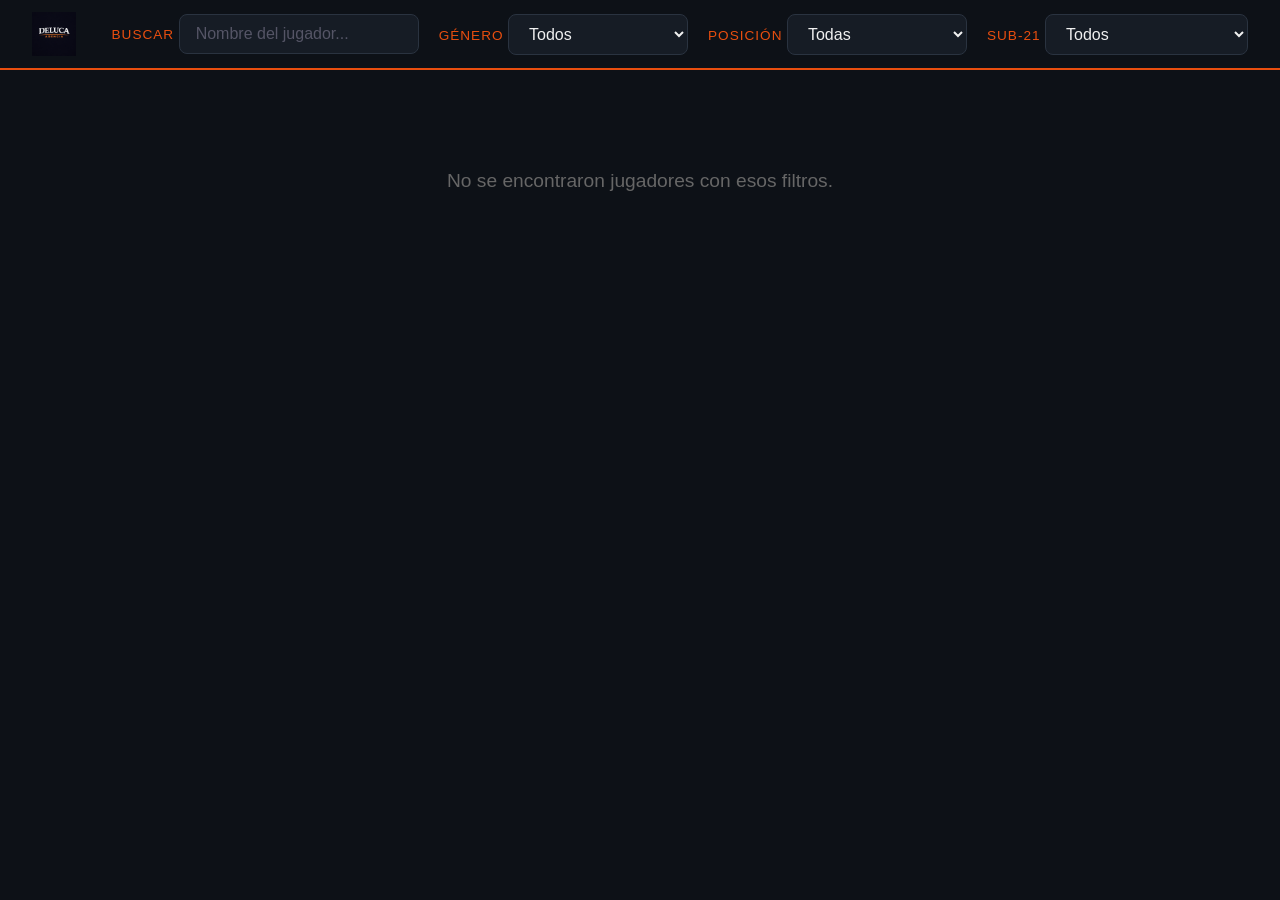
<file: index.html>
<!DOCTYPE html>
<html lang="es">
<head>
  <meta charset="UTF-8" />
  <meta name="viewport" content="width=device-width, initial-scale=1.0" />
  <title>Deluca Agencia</title>
  <link rel="icon" type="image/png" href="Logo/logo.png">
  <link rel="stylesheet" href="styles.css" />
</head>
<body>

  <header>
    <nav class="navbar">
      <a href="index.html" class="nav-logo">
        <img src="Logo/logo.png" alt="Deluca Agencia" />
      </a>
      <div class="nav-filters">
        <div class="filter-group search-group">
          <label for="filter-search">Buscar</label>
          <input type="text" id="filter-search" placeholder="Nombre del jugador..." autocomplete="off" />
        </div>
        <div class="filter-group">
          <label for="filter-gender">Género</label>
          <select id="filter-gender">
            <option value="all">Todos</option>
            <option value="jugador">Jugador</option>
            <option value="jugadora">Jugadora</option>
          </select>
        </div>
        <div class="filter-group">
          <label for="filter-position">Posición</label>
          <select id="filter-position"></select>
        </div>
        <div class="filter-group">
          <label for="filter-sub21">Sub-21</label>
          <select id="filter-sub21">
            <option value="all">Todos</option>
            <option value="federal">Sub-21 Federal</option>
            <option value="prefederal">Sub-21 Prefederal</option>
            <option value="liganac">Sub-21 Liga Nac/Arg</option>
          </select>
        </div>
      </div>
    </nav>
  </header>

  <main id="players-grid" class="players-grid"></main>

<script src="app.js"></script>
</body>
</html>
</file>
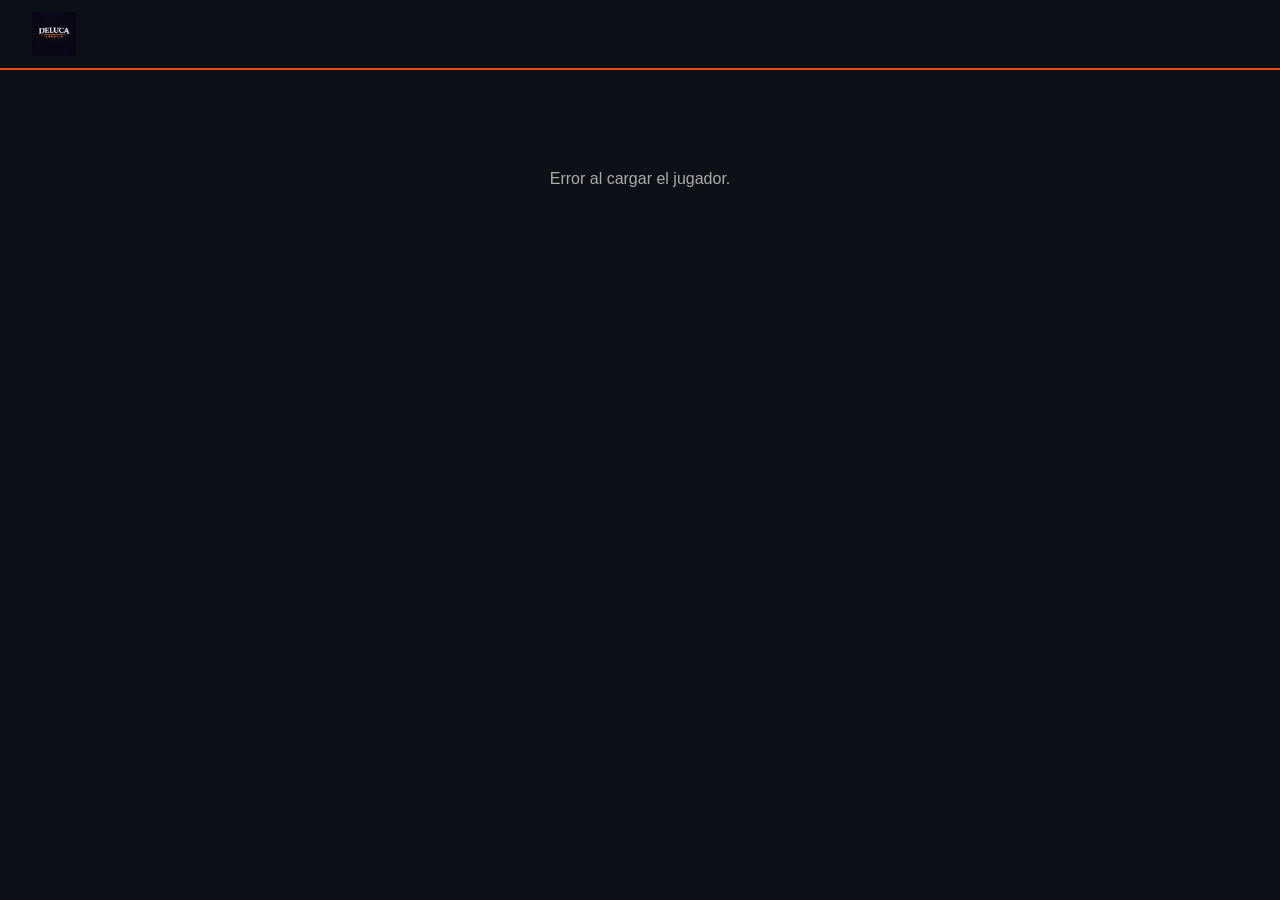
<file: player.html>
<!DOCTYPE html>
<html lang="es">
<head>
  <meta charset="UTF-8" />
  <meta name="viewport" content="width=device-width, initial-scale=1.0" />
  <title>Jugador – Deluca Agencia</title>
  <link rel="icon" type="image/png" href="/Logo/logo.png">
  <link rel="stylesheet" href="/styles.css" />
</head>
<body>

  <header>
    <nav class="navbar">
      <a href="/index.html" class="nav-logo">
        <img src="/Logo/logo.png" alt="Deluca Agencia" />
      </a>
    </nav>
  </header>

  <main class="player-page">
    <a href="/index.html" class="btn-back">← Volver</a>

    <div class="player-detail">
      <div class="player-detail-left">
        <img id="detail-photo" src="" alt="" />
      </div>

      <div class="player-detail-right">
        <h1 id="detail-name"></h1>
        <div class="badges" id="detail-badges"></div>
        <p id="detail-description"></p>
      </div>

      <div class="player-videos" id="detail-videos"></div>
    </div>
  </main>

  <script>
    const SHEET_CSV_URL = 'https://docs.google.com/spreadsheets/d/1TWntlnHPG7ogpIjC2J06-WGtRlji4oKdXoiLMHFSmE8/export?format=csv';

    function toSlug(name) {
      return name.toLowerCase()
        .normalize('NFD').replace(/[̀-ͯ]/g, '')
        .replace(/[^a-z0-9\s-]/g, '')
        .trim()
        .replace(/\s+/g, '-');
    }

    function convertDriveImageUrl(url) {
      if (!url) return url;
      const fileMatch = url.match(/\/file\/d\/([a-zA-Z0-9_-]+)/);
      if (fileMatch) return `https://lh3.googleusercontent.com/d/${fileMatch[1]}`;
      const idMatch = url.match(/[?&]id=([a-zA-Z0-9_-]+)/);
      if (idMatch) return `https://lh3.googleusercontent.com/d/${idMatch[1]}`;
      return url;
    }

    function splitCSVRow(row) {
      const result = [];
      let current = '';
      let inQuotes = false;
      for (const char of row) {
        if (char === '"') { inQuotes = !inQuotes; }
        else if (char === ',' && !inQuotes) { result.push(current.trim()); current = ''; }
        else { current += char; }
      }
      result.push(current.trim());
      return result;
    }

    function parseCSV(text) {
      const [headerLine, ...rows] = text.trim().split('\n');
      const headers = splitCSVRow(headerLine).map(h => h.toLowerCase());
      return rows
        .filter(row => row.trim())
        .map(row => {
          const cols = splitCSVRow(row);
          const obj = {};
          headers.forEach((h, i) => { obj[h] = cols[i] || ''; });
          return {
            name:           obj['nombre']              || '',
            photo:          convertDriveImageUrl(obj['foto'] || ''),
            position:       obj['posicion']            || '',
            club:           obj['club']                || '',
            descriptionUrl: obj['descripcion']         || '',
            video:          obj['video']               || '',
          };
        })
        .filter(p => p.name);
    }

    function textToHtml(text) {
      return text
        .replace(/\r\n/g, '\n').replace(/\r/g, '\n')
        .replace(/&/g, '&amp;').replace(/</g, '&lt;').replace(/>/g, '&gt;')
        .replace(/\n/g, '<br>');
    }

    function getYouTubeId(url) {
      if (!url) return null;
      url = url.trim();
      try {
        const u = new URL(url);
        if (u.hostname.includes('youtube.com')) {
          if (u.pathname === '/watch') return u.searchParams.get('v');
          const m = u.pathname.match(/\/(?:embed|shorts|v)\/([a-zA-Z0-9_-]+)/);
          if (m) return m[1];
        }
        if (u.hostname === 'youtu.be') return u.pathname.slice(1).split('?')[0] || null;
      } catch {
        const m = url.match(/(?:v=|youtu\.be\/|\/embed\/|\/shorts\/|\/v\/)([a-zA-Z0-9_-]{11})/);
        return m ? m[1] : null;
      }
      return null;
    }

    // Si viene con query params viejos (?name=...), redirigir a URL limpia
    const legacyName = new URLSearchParams(location.search).get('name');
    if (legacyName) {
      location.replace('/player/' + toSlug(legacyName));
    }

    // Extrae el slug de la URL: /player/valen-villoldo → "valen-villoldo"
    const slug = location.pathname.replace(/\/$/, '').split('/').pop();

    async function loadAndDisplay() {
      if (!slug) { location.href = '/'; return; }

      const res = await fetch(SHEET_CSV_URL);
      if (!res.ok) throw new Error(`HTTP ${res.status}`);
      const players = parseCSV(await res.text());

      const player = players.find(p => toSlug(p.name) === slug);
      if (!player) {
        document.querySelector('.player-page').innerHTML =
          '<p style="text-align:center;padding:60px;color:#aaa">Jugador no encontrado.</p>';
        return;
      }

      document.title = `${player.name} – Deluca Agencia`;

      document.getElementById('detail-photo').src = player.photo;
      document.getElementById('detail-photo').alt = `Foto de ${player.name}`;
      document.getElementById('detail-name').textContent = player.name;

      const badgesEl = document.getElementById('detail-badges');
      badgesEl.innerHTML = `
        <span class="badge badge-position">${player.position}</span>
        ${player.club ? `<span class="badge badge-club">${player.club}</span>` : ''}
      `;

      // Videos
      const videosEl = document.getElementById('detail-videos');
      const videoUrls = player.video ? player.video.split(',').map(v => v.trim()).filter(Boolean) : [];
      videoUrls.forEach(url => {
        const ytId = getYouTubeId(url);
        if (!ytId) return;
        const thumb = document.createElement('a');
        thumb.href = `https://www.youtube.com/watch?v=${ytId}`;
        thumb.target = '_blank';
        thumb.rel = 'noopener noreferrer';
        thumb.className = 'video-thumb';
        thumb.innerHTML = `
          <img src="https://img.youtube.com/vi/${ytId}/hqdefault.jpg" alt="Video">
          <div class="video-play-overlay"><span>&#9654;</span></div>
        `;
        videosEl.appendChild(thumb);
      });

      // Descripción
      const descEl = document.getElementById('detail-description');
      const docsMatch = (player.descriptionUrl || '').match(/\/document\/d\/([a-zA-Z0-9_-]+)/);
      if (docsMatch) {
        descEl.textContent = 'Cargando…';
        fetch(`https://docs.google.com/document/d/${docsMatch[1]}/export?format=txt`)
          .then(r => r.ok ? r.text() : Promise.reject(r.status))
          .then(t => { descEl.innerHTML = textToHtml(t.trim()); })
          .catch(() => { descEl.textContent = ''; });
      } else {
        descEl.innerHTML = textToHtml(player.descriptionUrl || '');
      }
    }

    loadAndDisplay().catch(() => {
      document.querySelector('.player-page').innerHTML =
        '<p style="text-align:center;padding:60px;color:#aaa">Error al cargar el jugador.</p>';
    });
  </script>
</body>
</html>
</file>
<file: styles.css>
* {
  margin: 0;
  padding: 0;
  box-sizing: border-box;
}

body {
  font-family: 'Segoe UI', sans-serif;
  background: #0d1117;
  color: #f0f0f0;
  min-height: 100vh;
}

/* Navbar */
header {
  background: #0d1117;
  border-bottom: 2px solid #e84e0f;
  position: sticky;
  top: 0;
  z-index: 50;
}

.navbar {
  display: flex;
  align-items: center;
  justify-content: space-between;
  gap: 24px;
  max-width: 1400px;
  margin: 0 auto;
  padding: 12px 32px;
}

.nav-logo img {
  height: 44px;
  width: auto;
  object-fit: contain;
  display: block;
  flex-shrink: 0;
}

.nav-filters {
  display: flex;
  align-items: center;
  gap: 20px;
  flex-wrap: wrap;
}

@media (max-width: 900px) {
  .navbar {
    flex-direction: column;
    align-items: flex-start;
    padding: 12px 20px;
    gap: 12px;
  }

  .nav-filters {
    width: 100%;
    gap: 12px;
  }
}

@media (max-width: 600px) {
  .nav-filters {
    flex-direction: column;
    align-items: stretch;
  }

  .filter-group {
    width: 100%;
  }

  .filter-group select,
  .filter-group input[type="text"] {
    width: 100%;
  }
}


.filter-group label {
  font-size: 0.85rem;
  text-transform: uppercase;
  letter-spacing: 1px;
  color: #e84e0f;
}

.filter-group select,
.filter-group input[type="text"] {
  background: #161c25;
  color: #f0f0f0;
  border: 1px solid #2a3340;
  border-radius: 8px;
  padding: 10px 16px;
  font-size: 1rem;
  outline: none;
  min-width: 180px;
  transition: border-color 0.2s;
}

.filter-group select {
  cursor: pointer;
}

.filter-group input[type="text"]::placeholder {
  color: #556;
}

.filter-group select:focus,
.filter-group input[type="text"]:focus {
  border-color: #e84e0f;
}

.search-group input[type="text"] {
  min-width: 240px;
}

/* Players grid */
.players-grid {
  display: grid;
  grid-template-columns: repeat(auto-fill, minmax(260px, 1fr));
  gap: 24px;
  padding: 40px 40px;
  max-width: 1400px;
  margin: 0 auto;
}

/* Player card */
.player-card {
  background: #10151c;
  border-radius: 16px;
  overflow: hidden;
  border: 1px solid #1e2530;
  cursor: pointer;
  transition: transform 0.2s, box-shadow 0.2s;
}

.player-card:hover {
  transform: translateY(-6px);
  box-shadow: 0 12px 30px rgba(232, 78, 15, 0.3);
}

.player-card img {
  width: 100%;
  height: 220px;
  object-fit: contain;
  background: #0d1117;
  padding: 8px;
}

.player-card .card-body {
  padding: 16px;
}

.player-card h3 {
  font-size: 1.2rem;
  margin-bottom: 8px;
}

.badges {
  display: flex;
  gap: 8px;
  flex-wrap: wrap;
  margin-bottom: 10px;
}

.badge {
  font-size: 0.75rem;
  padding: 4px 10px;
  border-radius: 20px;
  font-weight: 600;
  text-transform: uppercase;
  letter-spacing: 0.5px;
}

.badge-position {
  background: #161c25;
  color: #90a0c0;
  border: 1px solid #2a3a55;
}

.badge-club {
  background: #1a1206;
  color: #e8a020;
  border: 1px solid #7a4a00;
}

.player-card p {
  font-size: 0.9rem;
  color: #aaa;
  line-height: 1.5;
  display: -webkit-box;
  -webkit-line-clamp: 3;
  -webkit-box-orient: vertical;
  overflow: hidden;
}

/* No results */
.no-results {
  grid-column: 1 / -1;
  text-align: center;
  color: #666;
  font-size: 1.2rem;
  padding: 60px 0;
}

/* Modal */
.modal {
  position: fixed;
  inset: 0;
  background: rgba(0, 0, 0, 0.75);
  display: flex;
  align-items: center;
  justify-content: center;
  z-index: 100;
  padding: 20px;
}

.modal.hidden {
  display: none;
}

.modal-content {
  background: #10151c;
  border-radius: 20px;
  max-width: 520px;
  width: 100%;
  overflow: hidden;
  position: relative;
  border: 1px solid #1e2530;
}

.modal-content img {
  width: 100%;
  height: 280px;
  object-fit: contain;
  background: #0d1117;
  padding: 10px;
}

.modal-content h2 {
  font-size: 1.6rem;
  margin: 16px 20px 8px;
}

.modal-content .badges {
  padding: 0 20px;
}

.modal-content p {
  padding: 12px 20px;
  color: #bbb;
  line-height: 1.6;
  font-size: 0.95rem;
}

.video-thumb {
  display: block;
  position: relative;
  width: 100%;
  border-radius: 12px;
  overflow: hidden;
  margin-bottom: 12px;
  text-decoration: none;
}

.video-thumb img {
  width: 100%;
  display: block;
  aspect-ratio: 16 / 9;
  object-fit: cover;
  background: #0d1117;
}

.video-play-overlay {
  position: absolute;
  inset: 0;
  display: flex;
  align-items: center;
  justify-content: center;
  background: rgba(0, 0, 0, 0.35);
  transition: background 0.2s;
}

.video-play-overlay span {
  width: 60px;
  height: 60px;
  background: #e84e0f;
  border-radius: 50%;
  display: flex;
  align-items: center;
  justify-content: center;
  font-size: 1.5rem;
  color: white;
  padding-left: 5px;
}

.video-thumb:hover .video-play-overlay {
  background: rgba(0, 0, 0, 0.15);
}

.video-thumb:hover .video-play-overlay span {
  background: #c43d0a;
}

.modal-close {
  position: absolute;
  top: 12px;
  right: 14px;
  background: rgba(0,0,0,0.5);
  border: none;
  color: white;
  font-size: 1.1rem;
  width: 32px;
  height: 32px;
  border-radius: 50%;
  cursor: pointer;
  z-index: 10;
}

/* Player detail page */
.player-page {
  max-width: 1000px;
  margin: 0 auto;
  padding: 40px 24px;
}

.btn-back {
  display: inline-block;
  margin-bottom: 28px;
  color: #e84e0f;
  text-decoration: none;
  font-size: 0.95rem;
  font-weight: 600;
  letter-spacing: 0.5px;
  transition: opacity 0.2s;
}

.btn-back:hover {
  opacity: 0.75;
}

.player-detail {
  display: grid;
  grid-template-columns: 320px 1fr;
  grid-template-areas:
    "photo  info"
    "videos info";
  column-gap: 48px;
  row-gap: 24px;
  align-items: start;
}

.player-detail-left  { grid-area: photo; }
.player-detail-right { grid-area: info; }
.player-videos       { grid-area: videos; }

.player-detail-left img {
  width: 100%;
  border-radius: 16px;
  object-fit: contain;
  background: #10151c;
  border: 1px solid #1e2530;
  padding: 12px;
}

.player-detail-right {
  flex: 1;
  padding-top: 8px;
}

.player-detail-right h1 {
  font-size: 2rem;
  margin-bottom: 14px;
}

.player-detail-right .badges {
  margin-bottom: 20px;
}

.player-detail-right p {
  color: #bbb;
  line-height: 1.7;
  font-size: 1rem;
}

@media (max-width: 700px) {
  .player-detail {
    grid-template-columns: 1fr;
    grid-template-areas:
      "photo"
      "info"
      "videos";
    row-gap: 24px;
    column-gap: 0;
  }
}

@media (max-width: 600px) {
  .players-grid {
    padding: 20px;
  }

  header h1 {
    font-size: 2rem;
  }
}
</file>
